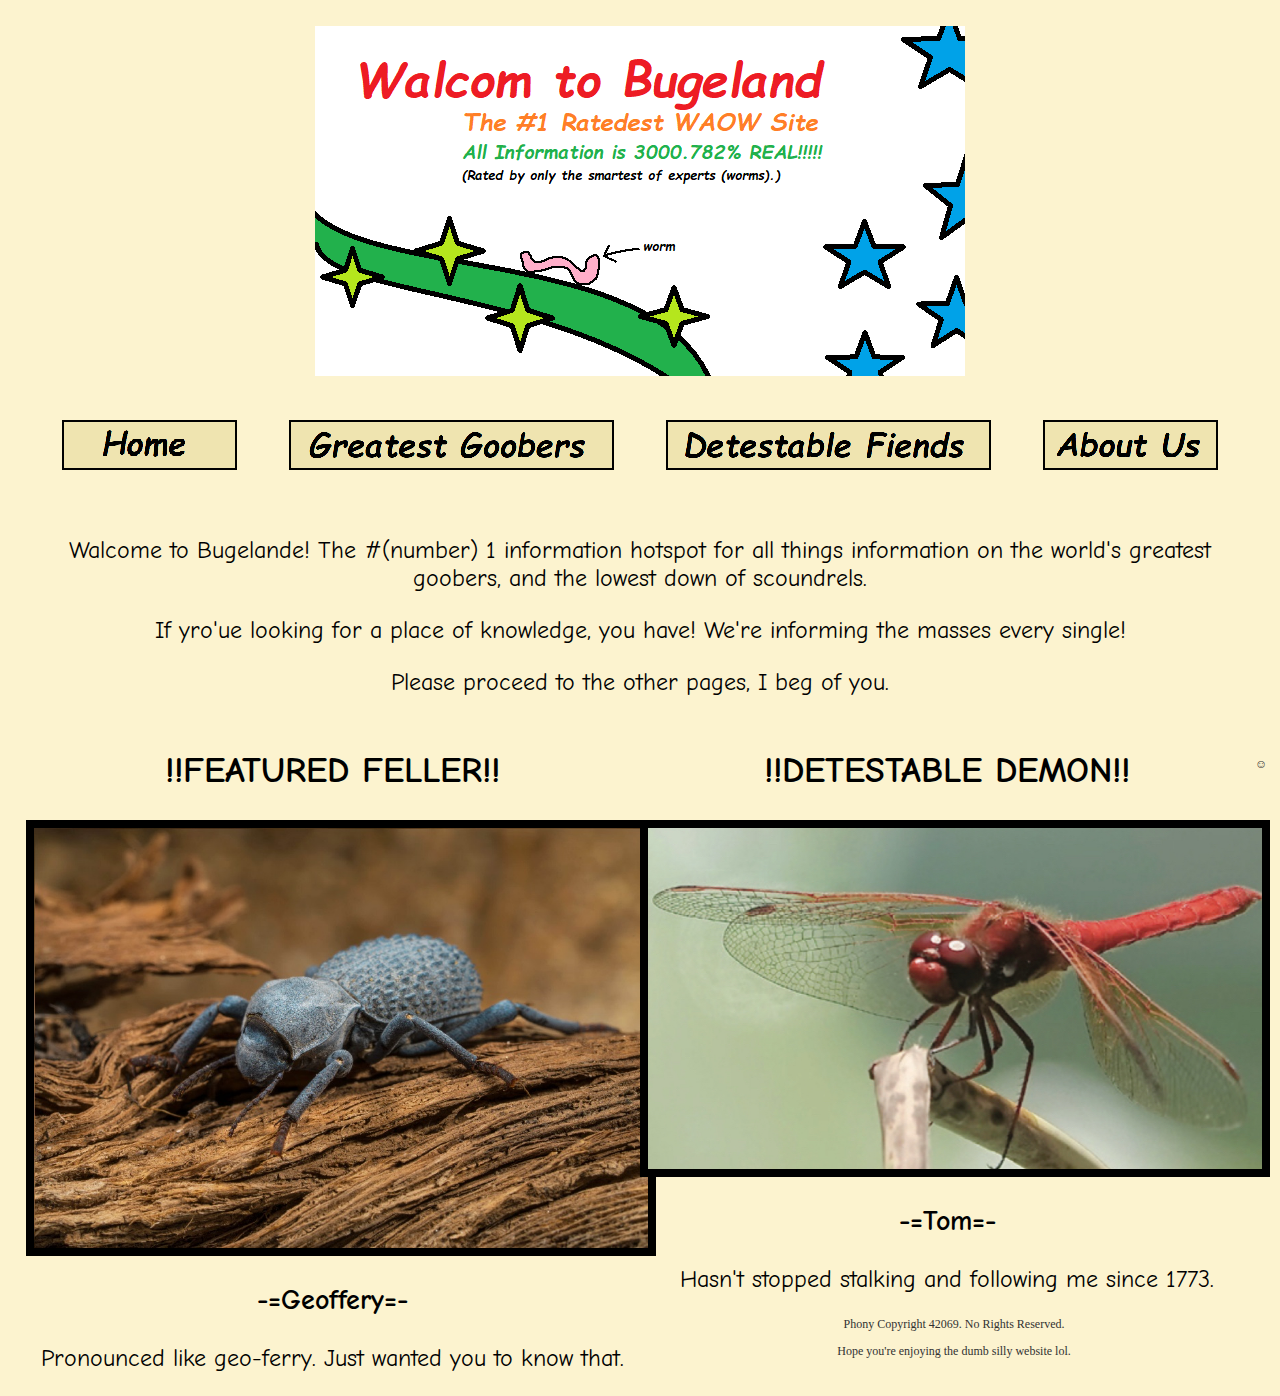
<file: index.html>
<!DOCTYPE html>

<!-- This website template was created by yours truly: Lorenzo Ressa-->

<html lang="en">
<head>
	
	<title>Number 1 Buge Website</title>
	<meta charset="utf-8">
	
	<link rel="stylesheet" href="css/styles.css">
	
	<link rel="preconnect" href="https://fonts.googleapis.com">
	<link rel="preconnect" href="https://fonts.gstatic.com" crossorigin>
	<link href="https://fonts.googleapis.com/css2?family=Comic+Neue:ital,wght@0,300;0,400;0,700;1,300;1,400;1,700&display=swap" rel="stylesheet">
	
</head>

<body>

	<!-- Use the header area for the website name/logo-->
	<header>
	
		<a href="index.html"><img src="images/banner.png" alt="Bugeland Site Logo"></a>
	
	</header>
	
	<!-- Use the nav area to add hyperlinks to other pages within the website-->
	<nav>
	
		<ul>
		
			<li><a href="index.html"><img src="images/home.png" alt="Home"></a></li>
			<li><a href="friends.html"><img src="images/goobers.png" alt="Greatest Goobers"></a></li>
			<li><a href="fiends.html"><img src="images/fiends.png" alt="Detestable Fiends"></a></li>
			<li><a href="about.html"><img src="images/about.png" alt="About Us"></a></li>
		
		</ul>
	
	</nav>
	
	<!-- Use the main area to add the main content of the page, obviously-->
	<main>
		
		<div id="toptext">
		
			<p> Walcome to Bugelande! The #(number) 1 information hotspot for all things information on the world's greatest goobers, and the lowest down of scoundrels. </p>
		
			<p> If yro'ue looking for a place of knowledge, you have! We're informing the masses every single! </p>
		
			<p> Please proceed to the other pages, I beg of you. </p>
			
		</div>
		
		<div id="feller">
		
			<h2> !!FEATURED FELLER!! </h2>
			
			<img src="images/geoffery.jpg" alt="Geoffery Relaxing">
			
			<h3> -=Geoffery=- </h3>
			
			<p> Pronounced like geo-ferry. Just wanted you to know that. </p>
		
		</div>
		
		<div id="fiend">
		
			<h2> !!DETESTABLE DEMON!! </h2>
			
			<img src="images/tom.jpg" alt="Tom Stalking Me" id="compact">
			
			<h3> -=Tom=- </h3>
			
			<p> Hasn't stopped stalking and following me since 1773. </p>
		
		</div>
		
	</main>
	
	<!-- Use the footer area to add webpage footer content-->
	<footer>
	
		<p>&#9786; Phony Copyright 42069. No Rights Reserved.</p>
		<p>Hope you're enjoying the dumb silly website lol.</p>
	
	</footer>
	
</body>

</html>
</file>
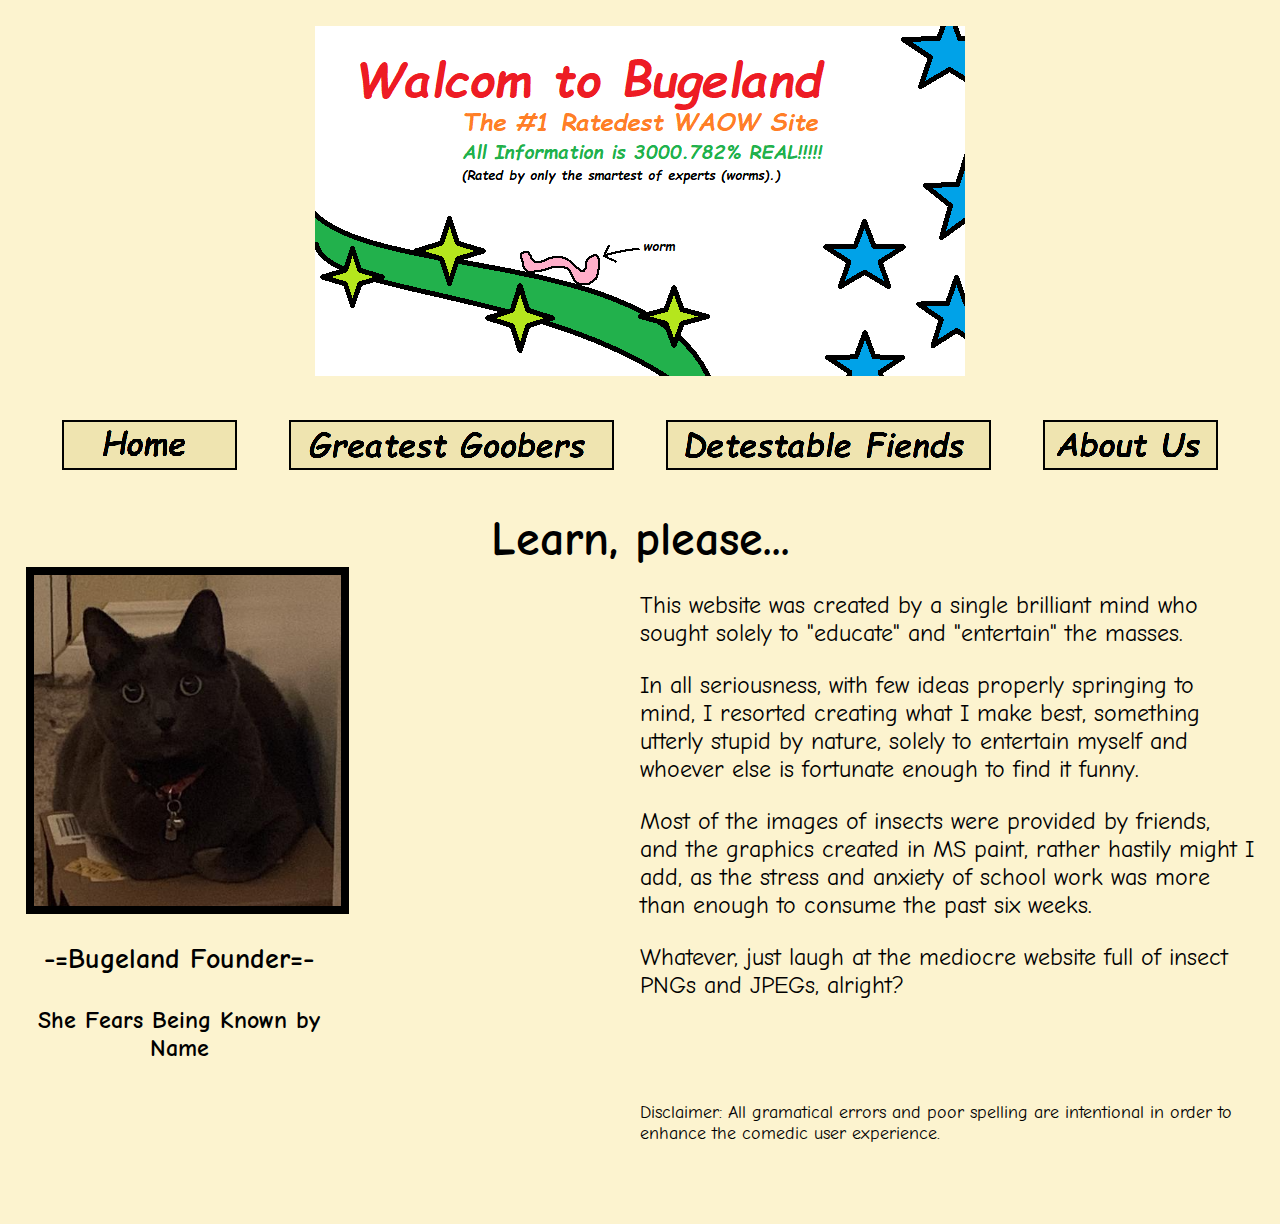
<file: about.html>
<!DOCTYPE html>

<!-- This website template was created by yours truly: Lorenzo Ressa-->

<html lang="en">
<head>
	
	<title>Number 1 Buge Website</title>
	<meta charset="utf-8">
	
	<link rel="stylesheet" href="css/styles.css">
	
	<link rel="preconnect" href="https://fonts.googleapis.com">
	<link rel="preconnect" href="https://fonts.gstatic.com" crossorigin>
	<link href="https://fonts.googleapis.com/css2?family=Comic+Neue:ital,wght@0,300;0,400;0,700;1,300;1,400;1,700&display=swap" rel="stylesheet">
	
</head>

<body>

	<!-- Use the header area for the website name/logo-->
	<header>
		
		<a href="index.html"><img src="images/banner.png" alt="Bugeland Site Logo"></a>
		
	</header>
	
	<!-- Use the nav area to add hyperlinks to other pages within the website-->
	<nav>
		
		<ul>
		
			<li><a href="index.html"><img src="images/home.png" alt="Home"></a></li>
			<li><a href="friends.html"><img src="images/goobers.png" alt="Greatest Goobers"></a></li>
			<li><a href="fiends.html"><img src="images/fiends.png" alt="Detestable Fiends"></a></li>
			<li><a href="about.html"><img src="images/about.png" alt="About Us"></a></li>
		
		</ul>
		
	</nav>
	
	<!-- Use the main area to add the main content of the page, obviously-->
	<main>
		
		<div id="toptext">
			
			<h1>Learn, please...</h1>
		
		</div>
		
		<div id="founder">
		
			<img src="images/car.png" alt="The Lovely Founder">
			<h3>-=Bugeland Founder=-</h3>
			<h4>She Fears Being Known by Name</h4>
			
		</div>
		
		<div id="about">
		
			<p>This website was created by a single brilliant mind who sought solely to "educate" and "entertain" the masses.</p>
		
			<p>In all seriousness, with few ideas properly springing to mind, I resorted creating what I make best, something utterly stupid by nature, solely to entertain myself and whoever else is fortunate enough to find it funny.</p>
		
			<p>Most of the images of insects were provided by friends, and the graphics created in MS paint, rather hastily might I add, as the stress and anxiety of school work was more than enough to consume the past six weeks.</p>
			
			<p>Whatever, just laugh at the mediocre website full of insect PNGs and JPEGs, alright?</p>
			
		</div>
		
		<div id="alarm">
		
			<p> Disclaimer: All gramatical errors and poor spelling are intentional in order to enhance the comedic user experience.</p>
		
		</div>
		
	</main>
	
	<!-- Use the footer area to add webpage footer content-->
	<footer>
	</footer>
	
</body>

</html>
</file>
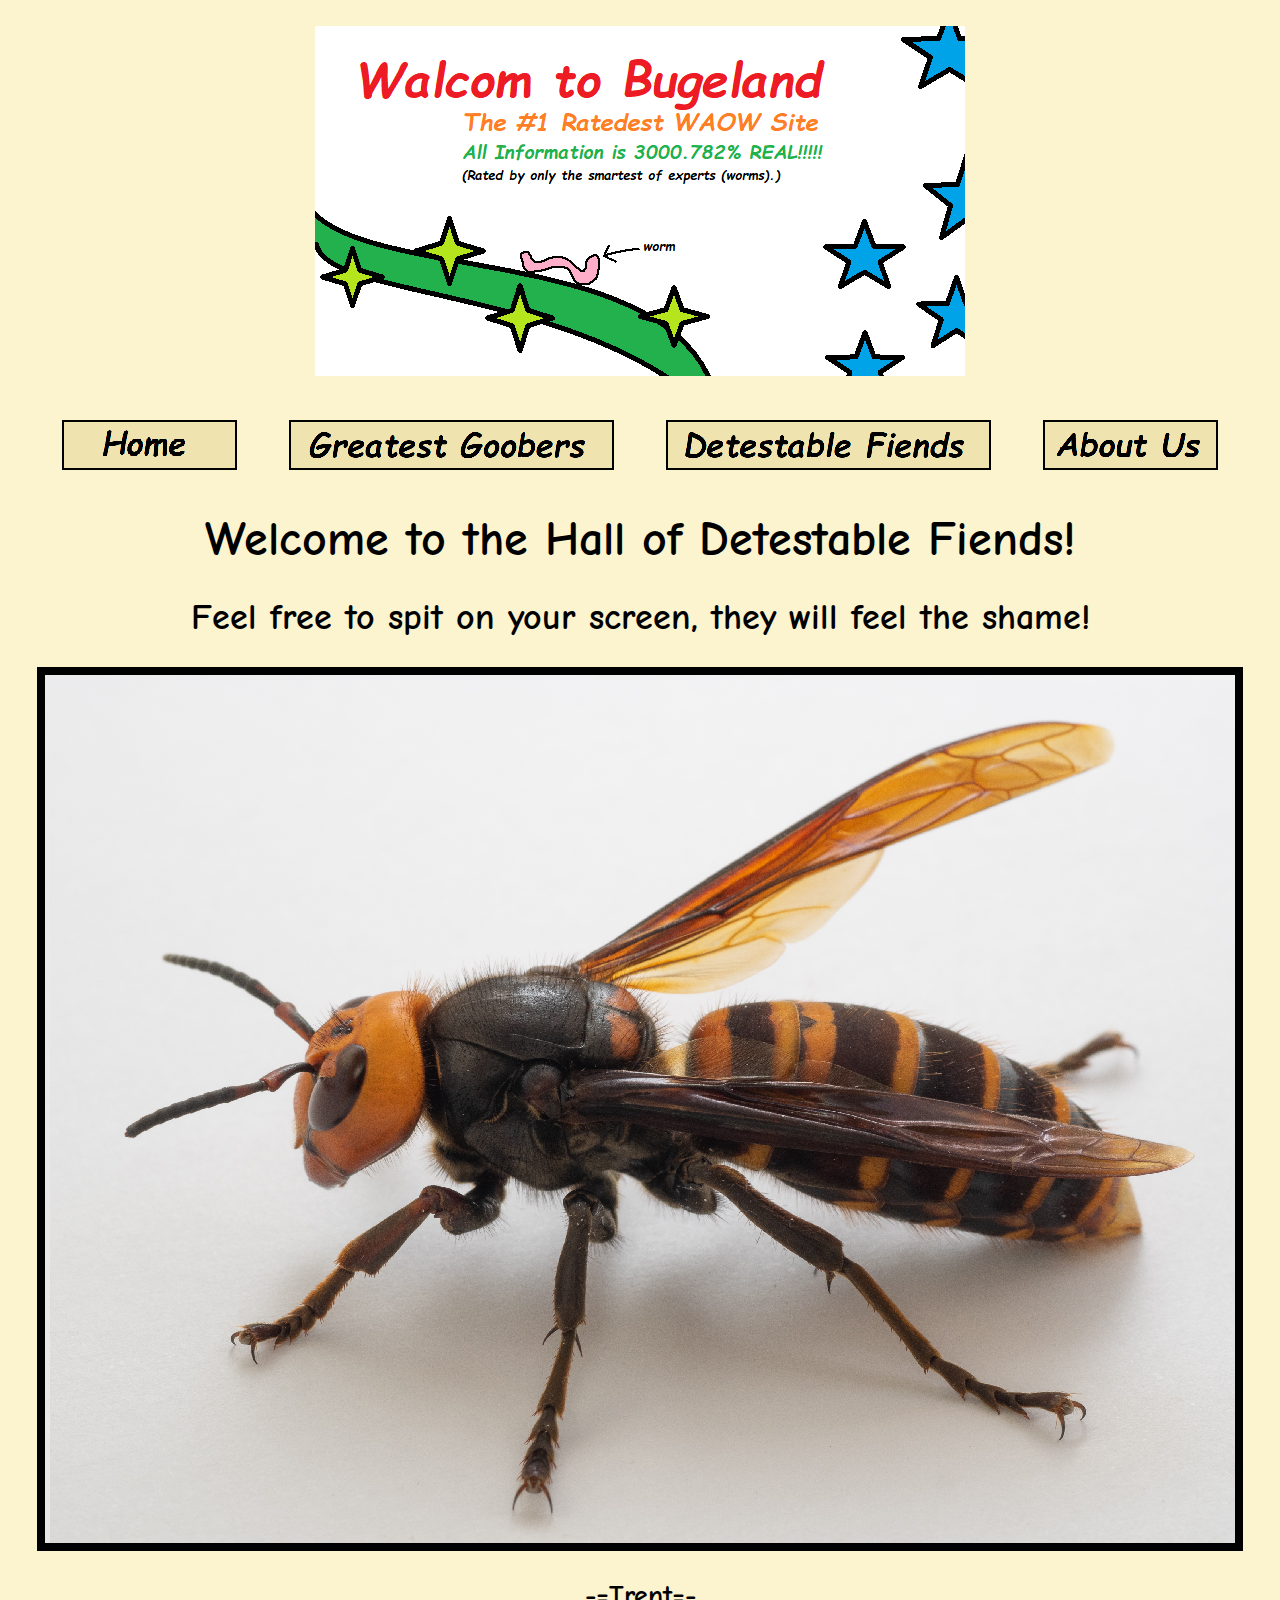
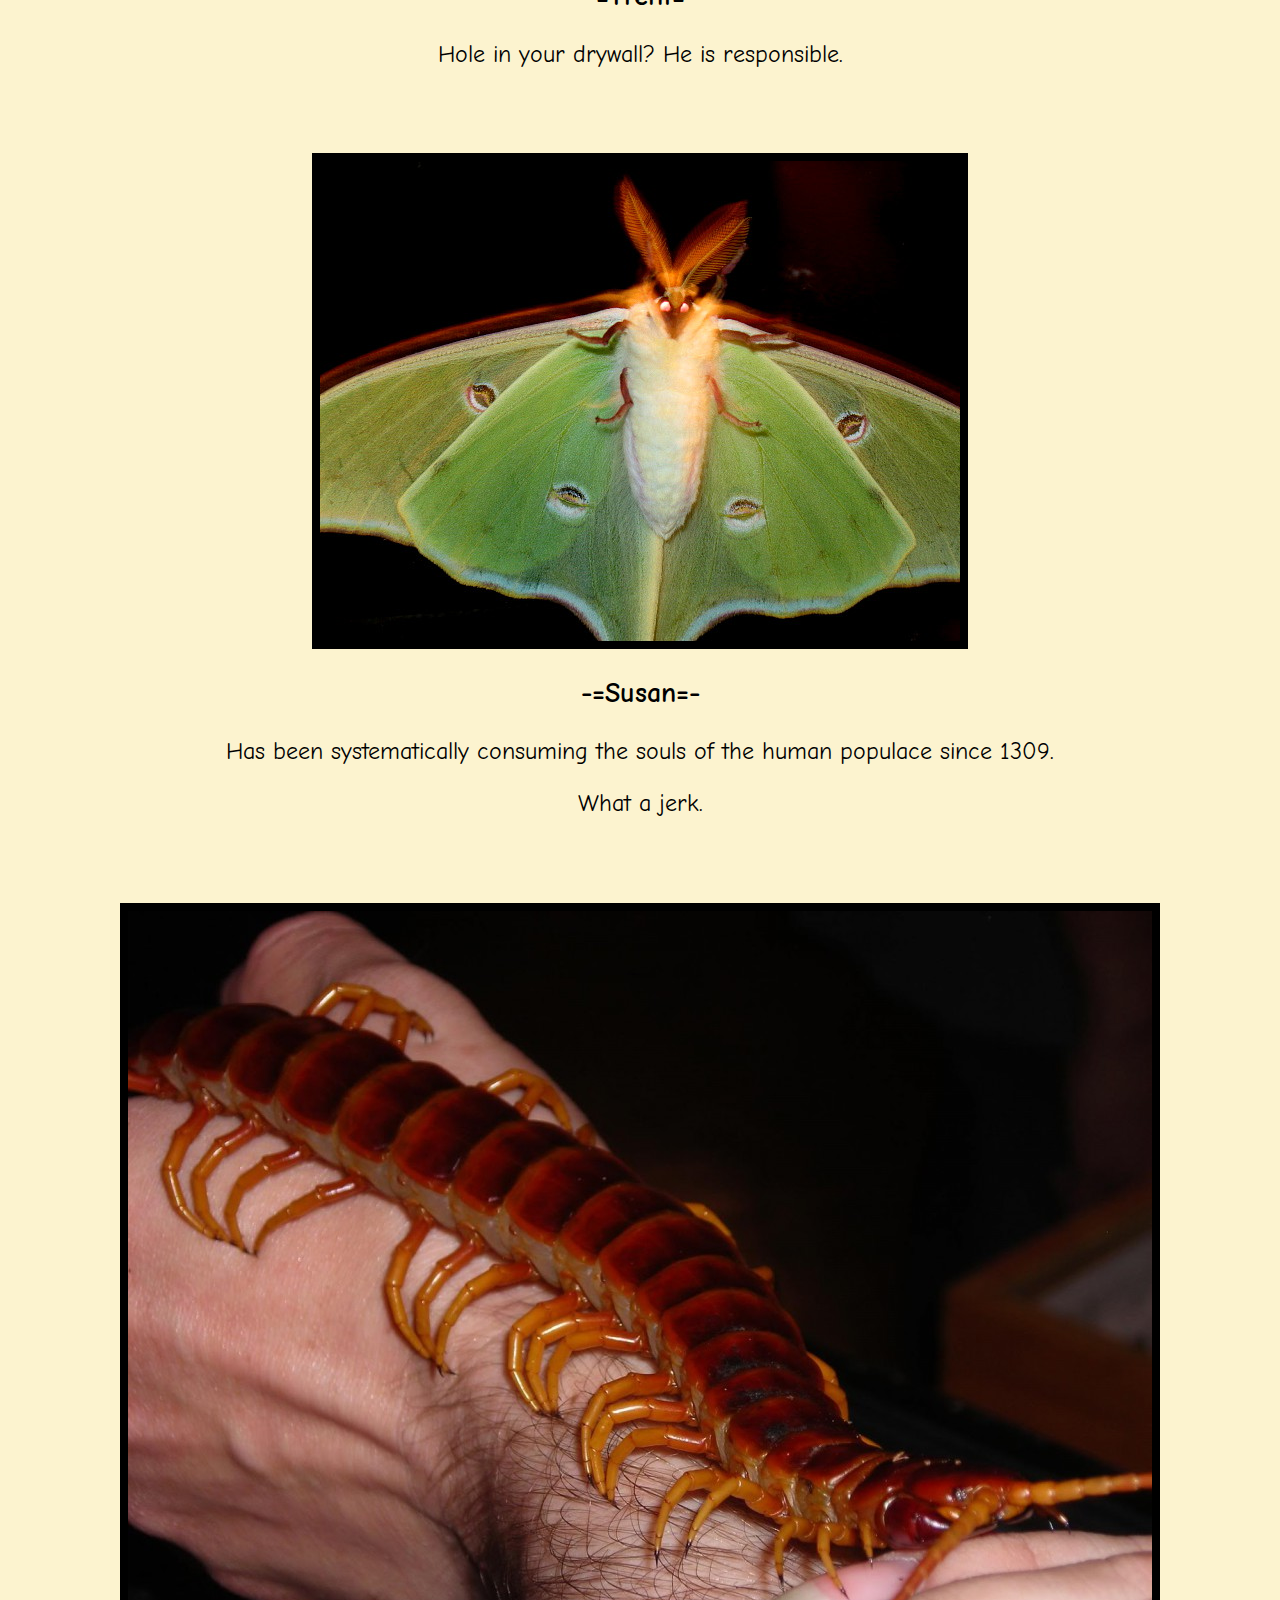
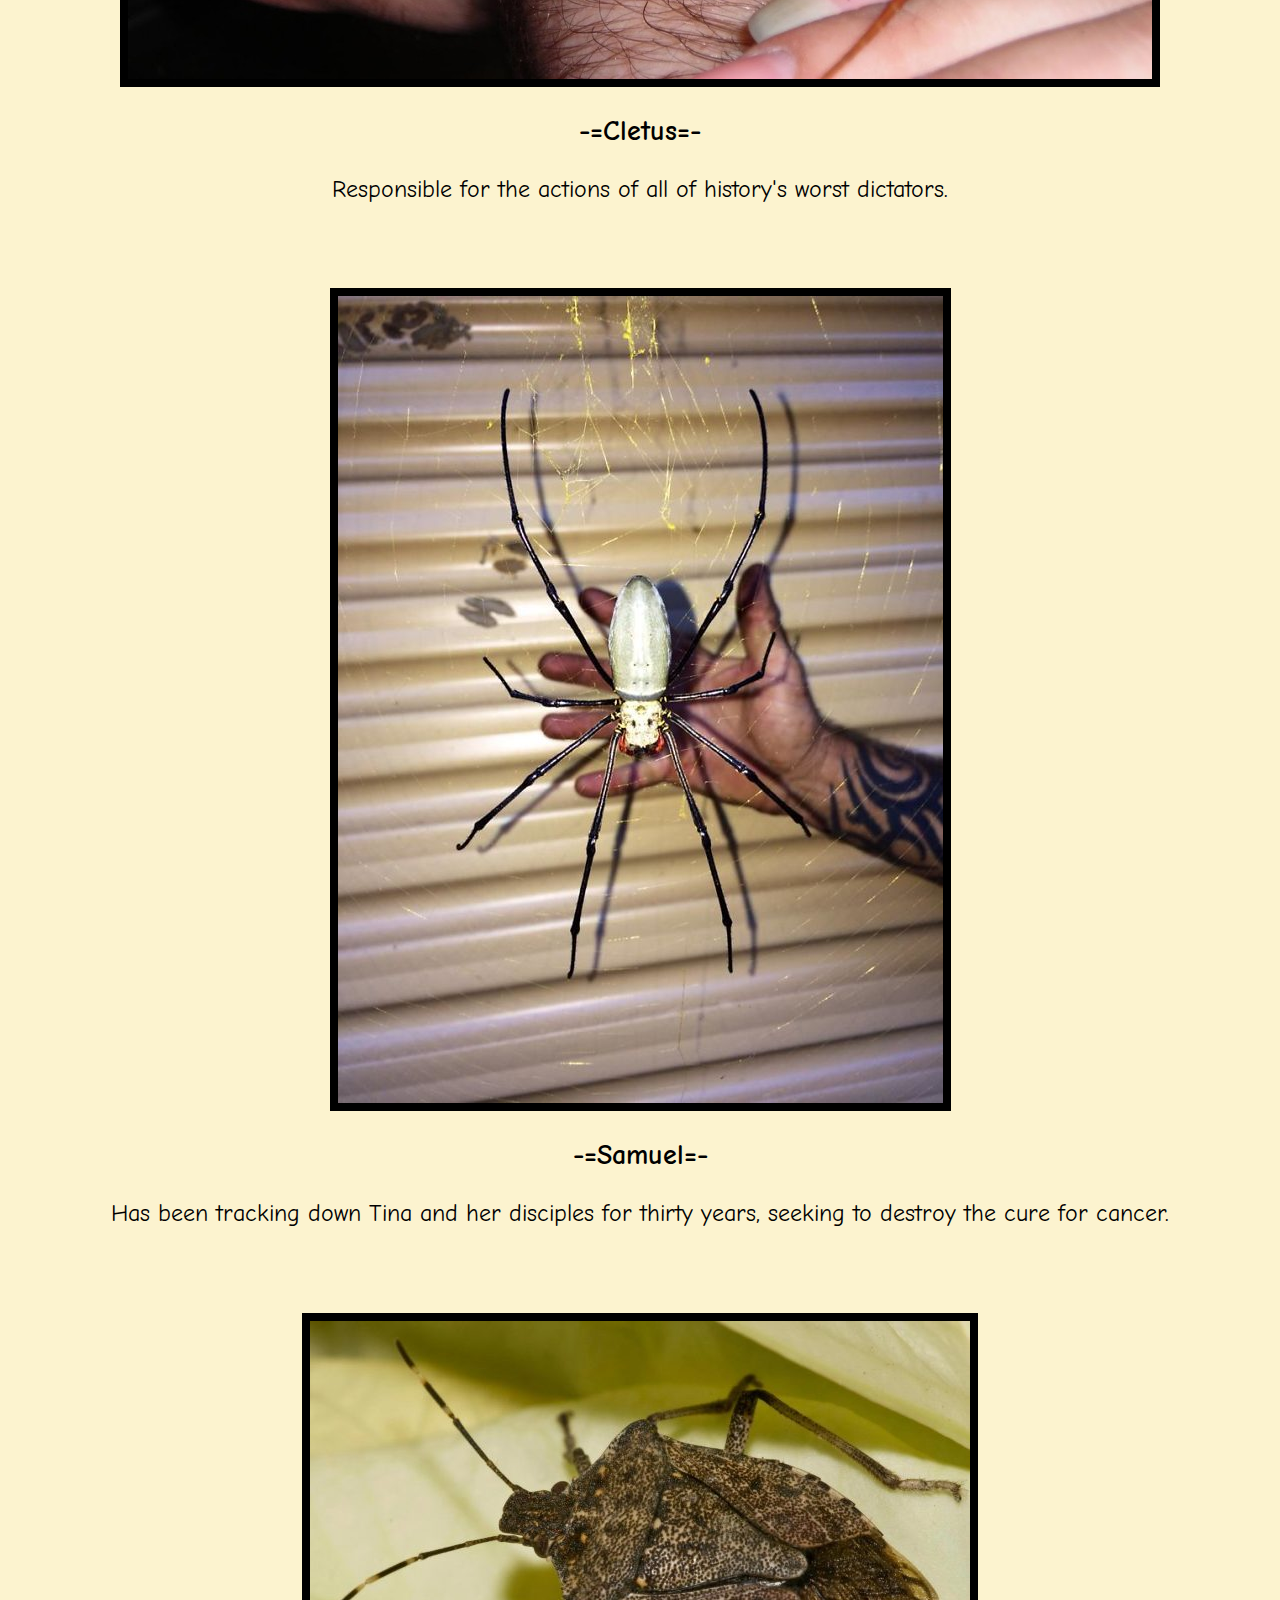
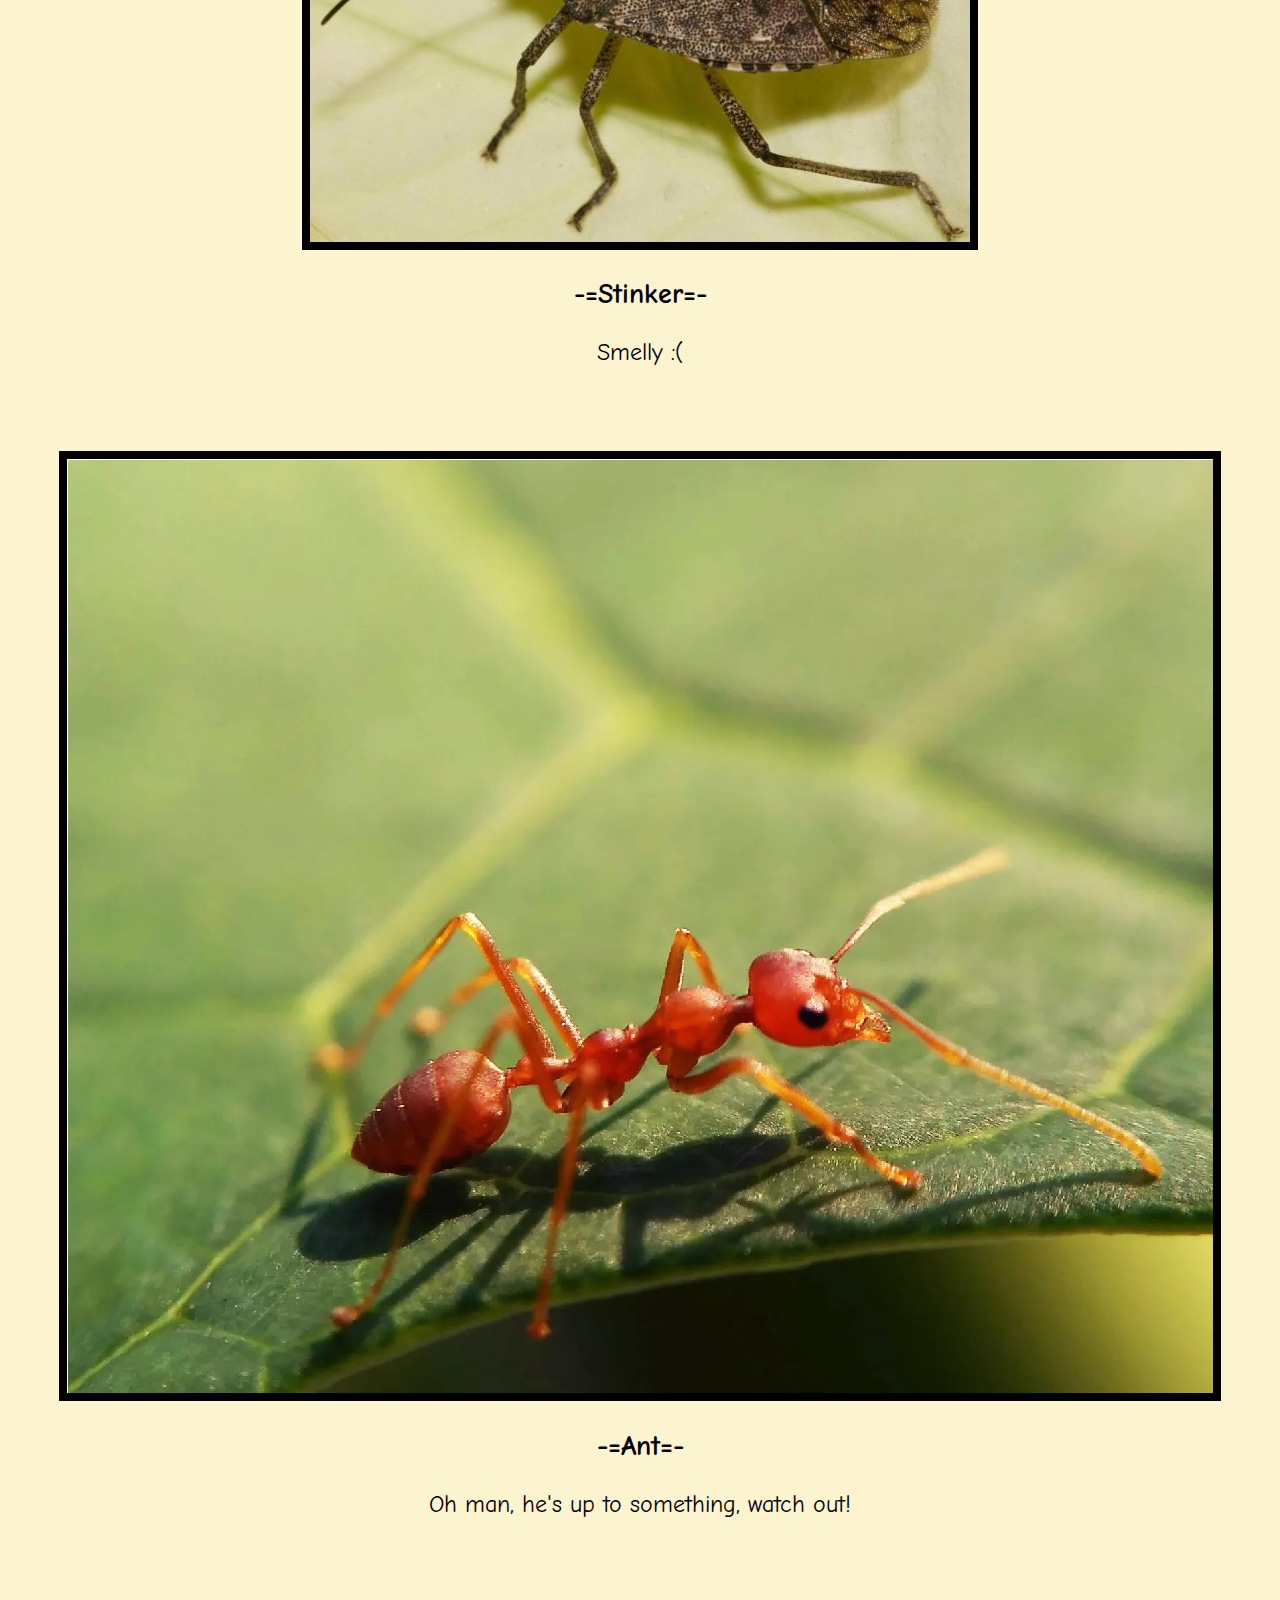
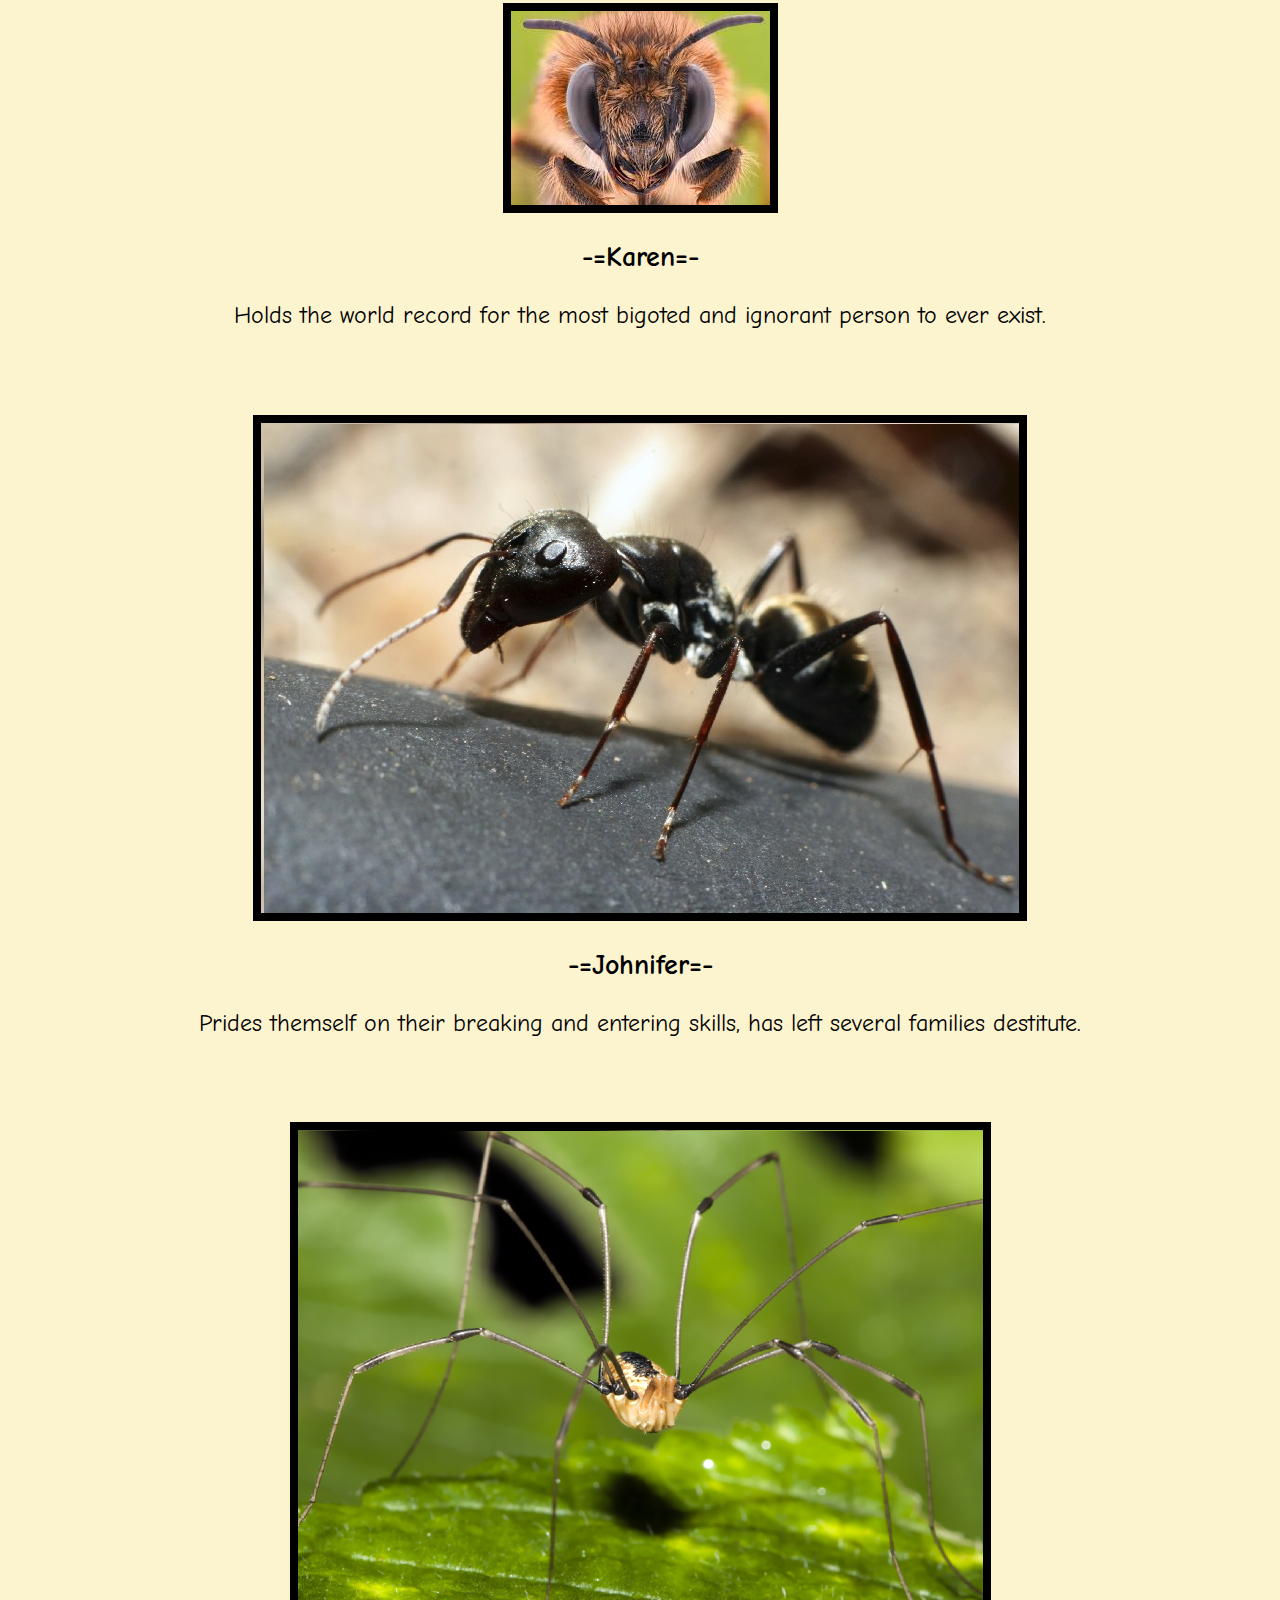
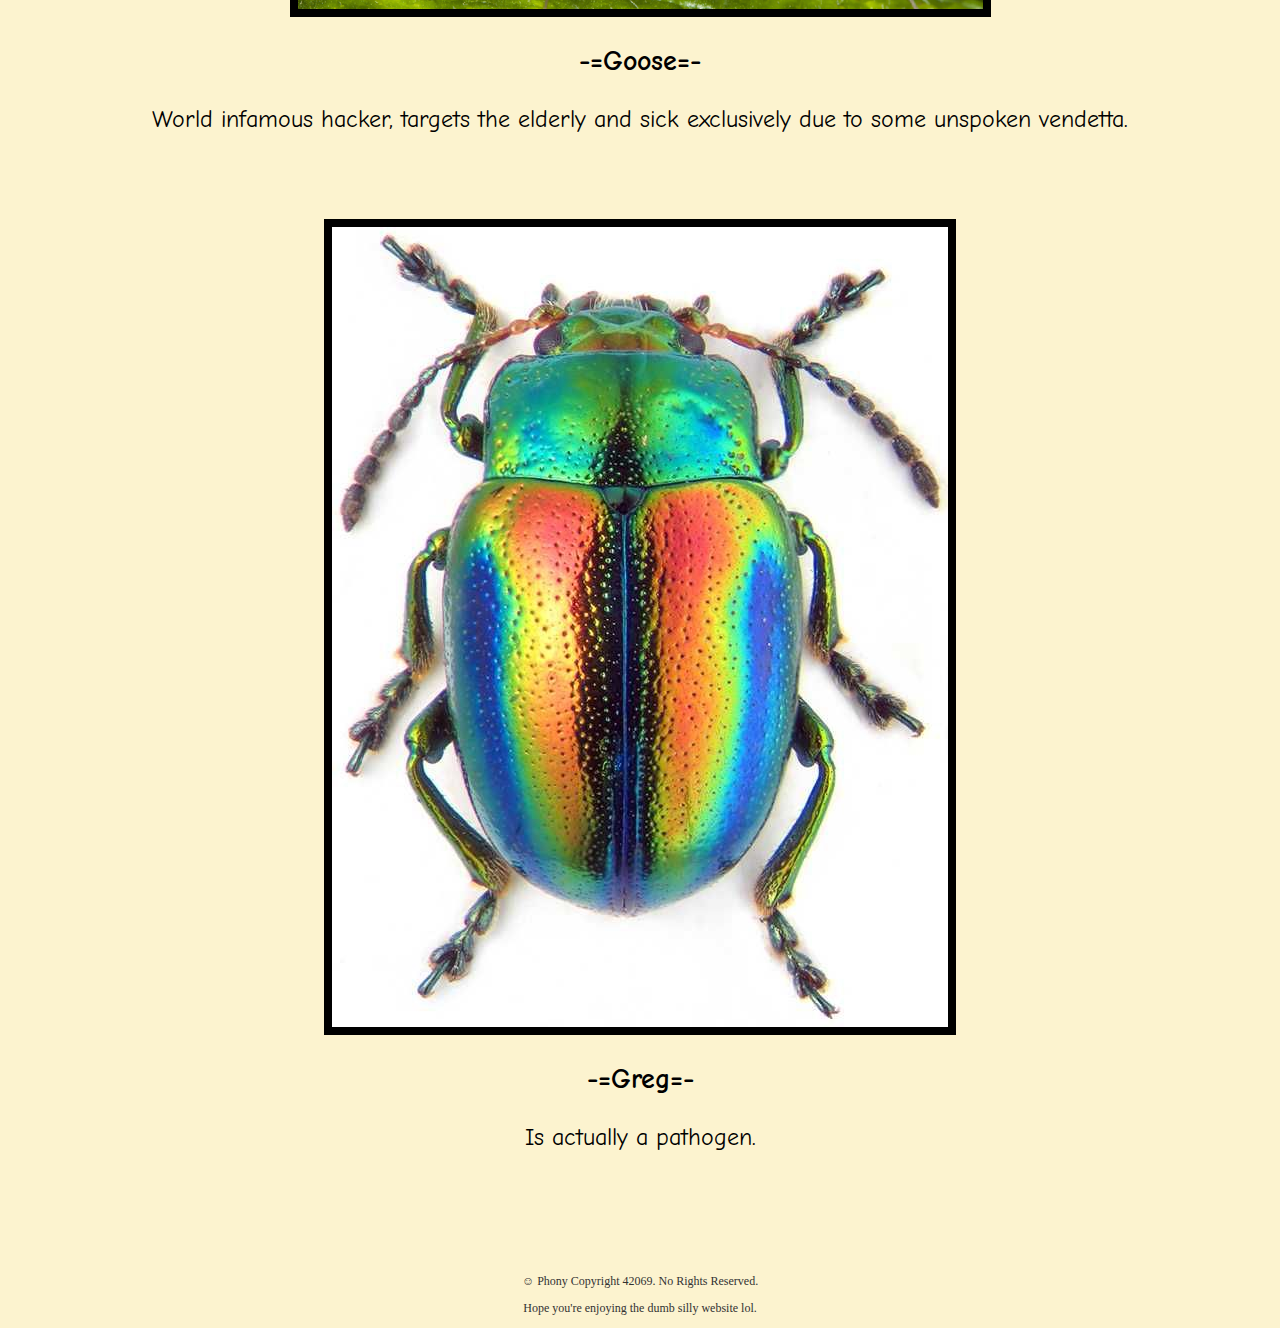
<file: fiends.html>
<!DOCTYPE html>

<!-- This website template was created by yours truly: Lorenzo Ressa-->

<html lang="en">
<head>
	
	<title>Number 1 Buge Website</title>
	<meta charset="utf-8">
	
	<link rel="stylesheet" href="css/styles.css">
	
	<link rel="preconnect" href="https://fonts.googleapis.com">
	<link rel="preconnect" href="https://fonts.gstatic.com" crossorigin>
	<link href="https://fonts.googleapis.com/css2?family=Comic+Neue:ital,wght@0,300;0,400;0,700;1,300;1,400;1,700&display=swap" rel="stylesheet">
	
</head>

<body>

	<!-- Use the header area for the website name/logo-->
	<header>
		
		<a href="index.html"><img src="images/banner.png" alt="Bugeland Site Logo"></a>
		
	</header>
	
	<!-- Use the nav area to add hyperlinks to other pages within the website-->
	<nav>
		
		<ul>
		
			<li><a href="index.html"><img src="images/home.png" alt="Home"></a></li>
			<li><a href="friends.html"><img src="images/goobers.png" alt="Greatest Goobers"></a></li>
			<li><a href="fiends.html"><img src="images/fiends.png" alt="Detestable Fiends"></a></li>
			<li><a href="about.html"><img src="images/about.png" alt="About Us"></a></li>
		
		</ul>
		
	</nav>
	
	<!-- Use the main area to add the main content of the page, obviously-->
	<main>
		
		<div id="toptext">
		
			<h1>Welcome to the Hall of Detestable Fiends!</h1>
			<h2>Feel free to spit on your screen, they will feel the shame!</h2>
			
		</div>
		
		<div id="feature">
		
			<img src="images/trent.png" alt="Trent Plotting Hate">
			
			<h3> -=Trent=- </h3>
			
			<p> Hole in your drywall? He is responsible. </p>
		
		</div>
		
		<div id="feature">
		
			<img src="images/susan.png" alt="Susan Assaulting Her Next Victim">
			
			<h3> -=Susan=- </h3>
			
			<p> Has been systematically consuming the souls of the human populace since 1309. </p>
			<p> What a jerk. </p>
		
		</div>
		
		<div id="feature">
		
			<img src="images/cletus.png" alt="Cletus Seeking a New Mind to Corrupt">
			
			<h3> -=Cletus=- </h3>
			
			<p> Responsible for the actions of all of history's worst dictators. </p>
		
		</div>
		
		<div id="feature">
		
			<img src="images/samuel.png" alt="Samuel Hunting Down Tina">
			
			<h3> -=Samuel=- </h3>
			
			<p> Has been tracking down Tina and her disciples for thirty years, seeking to destroy the cure for cancer. </p>
		
		</div>
		
		<div id="feature">
		
			<img src="images/stinker.png" alt="Stinker Stinking">
			
			<h3> -=Stinker=- </h3>
			
			<p> Smelly :( </p>
		
		</div>
		
		<div id="feature">
		
			<img src="images/ant.png" alt="Ant Brooding With Malice">
			
			<h3> -=Ant=- </h3>
			
			<p> Oh man, he's up to something, watch out! </p>
		
		</div>
		
		<div id="feature">
		
			<img src="images/karen.jpg" alt="Karen Judging">
			
			<h3> -=Karen=- </h3>
			
			<p> Holds the world record for the most bigoted and ignorant person to ever exist. </p>
		
		</div>
		
		<div id="feature">
		
			<img src="images/johnifer.jpg" alt="Johnifer on the Prowl">
			
			<h3> -=Johnifer=- </h3>
			
			<p> Prides themself on their breaking and entering skills, has left several families destitute. </p>
		
		</div>
		
		<div id="feature">
		
			<img src="images/goose.png" alt="Goose Lounging">
			
			<h3> -=Goose=- </h3>
			
			<p> World infamous hacker, targets the elderly and sick exclusively due to some unspoken vendetta. </p>
		
		</div>
		
		<div id="feature">
		
			<img src="images/greg.png" alt="Greg Under a Microscope">
			
			<h3> -=Greg=- </h3>
			
			<p> Is actually a pathogen. </p>
		
		</div>
		
	</main>
	
	<!-- Use the footer area to add webpage footer content-->
	<footer>
		
		<p>&#9786; Phony Copyright 42069. No Rights Reserved.</p>
		<p>Hope you're enjoying the dumb silly website lol.</p>
		
	</footer>
	
</body>

</html>
</file>
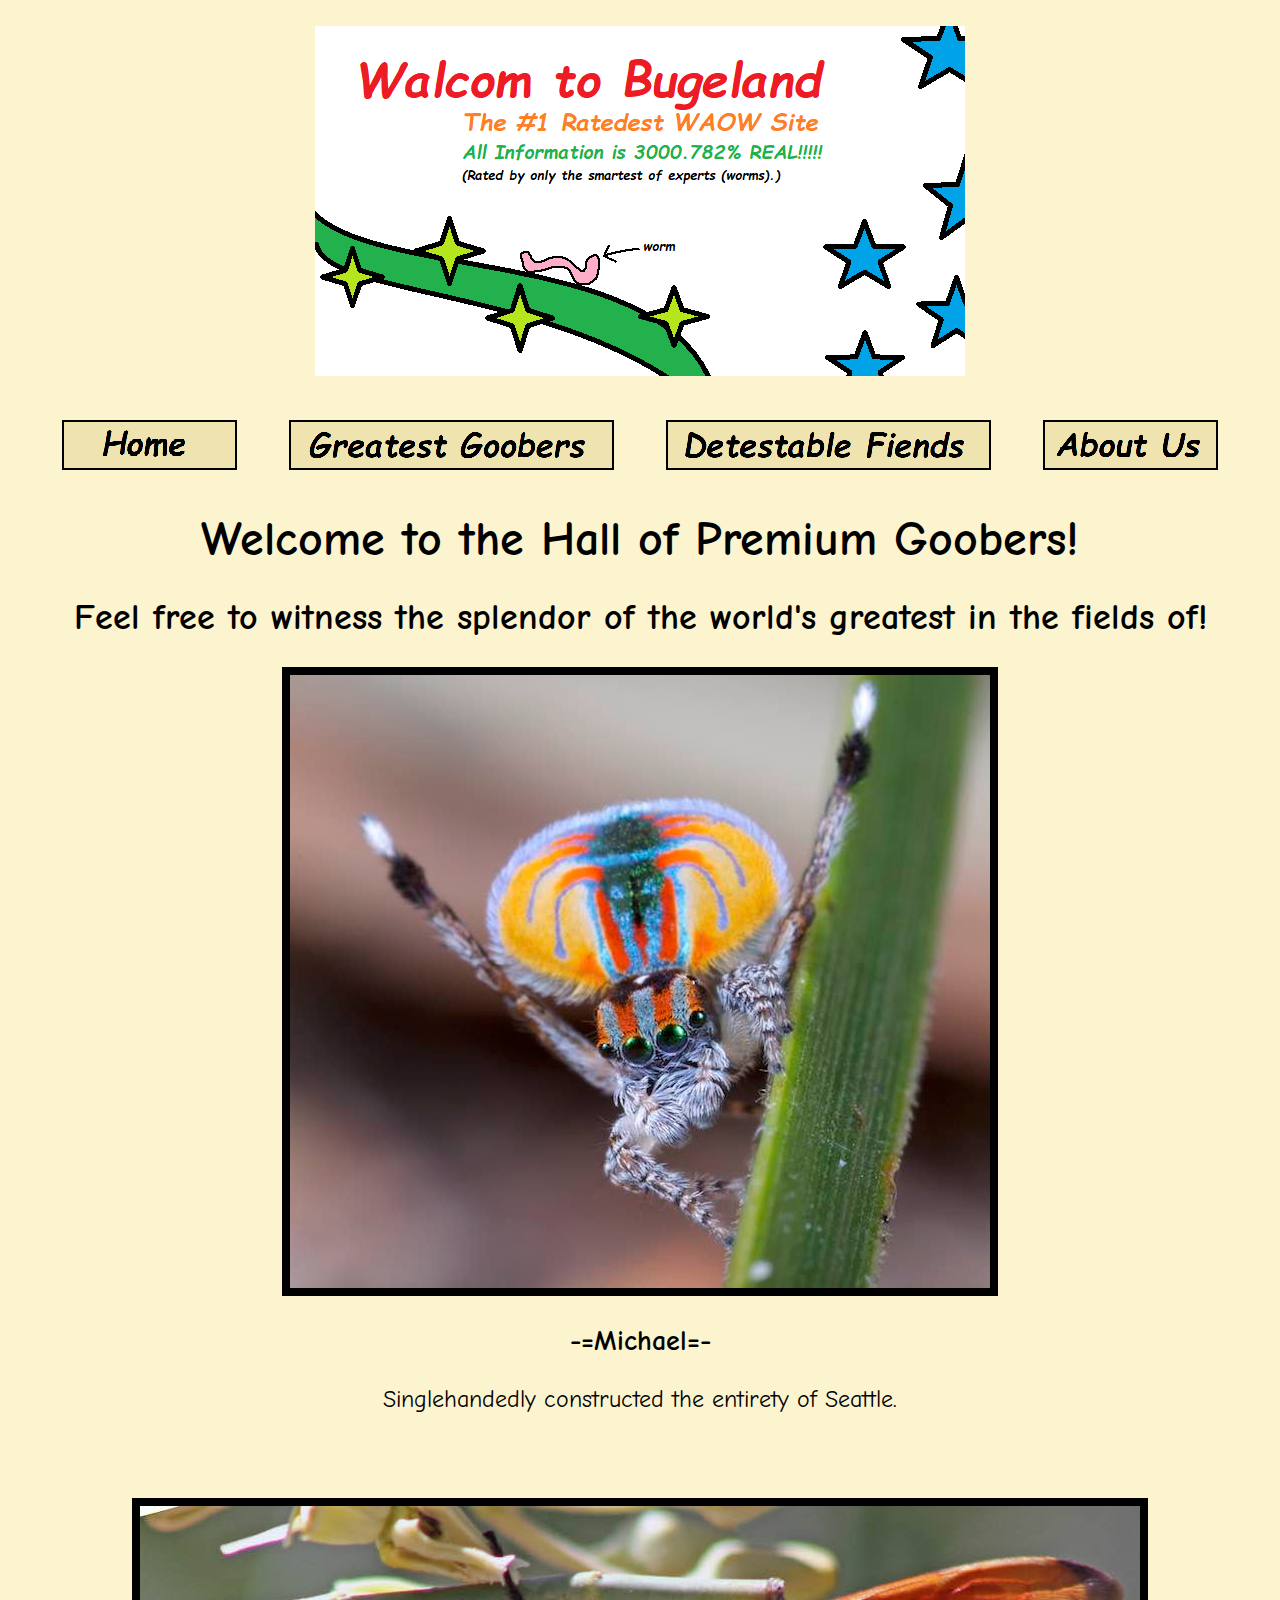
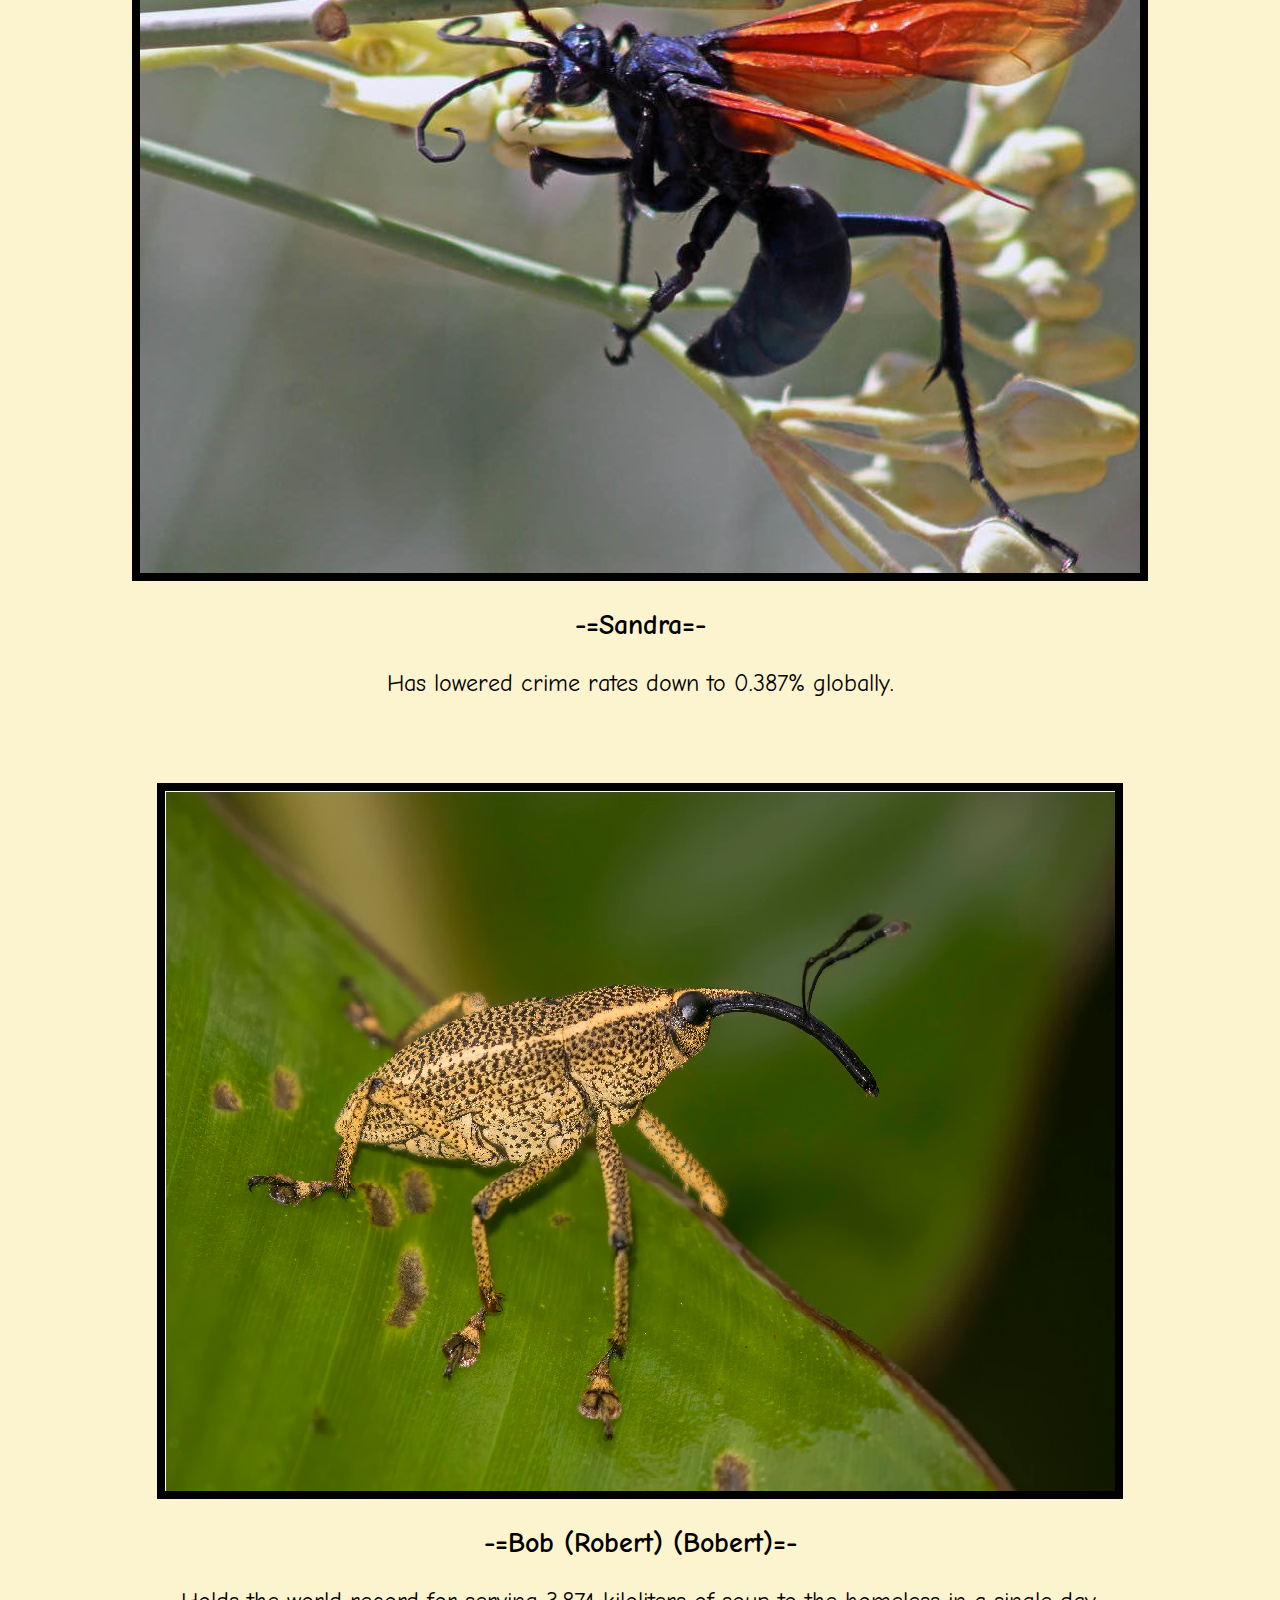
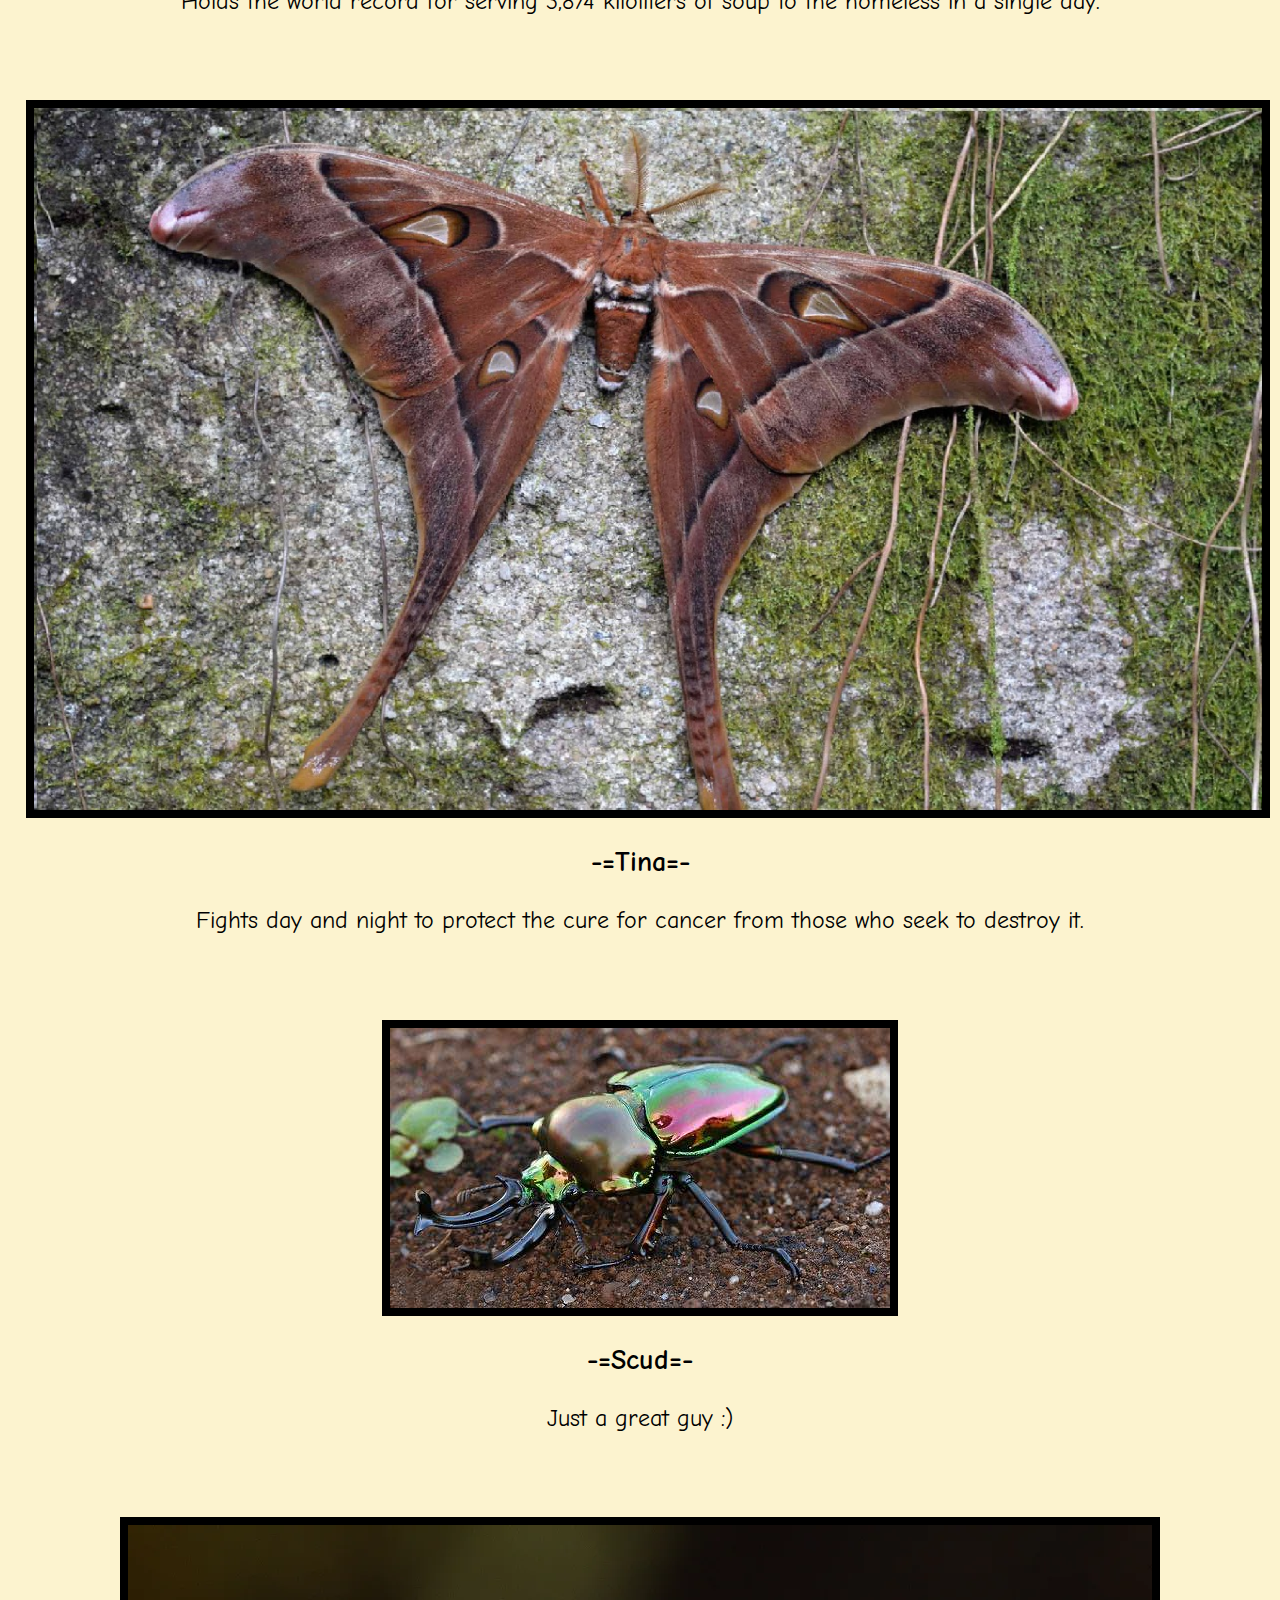
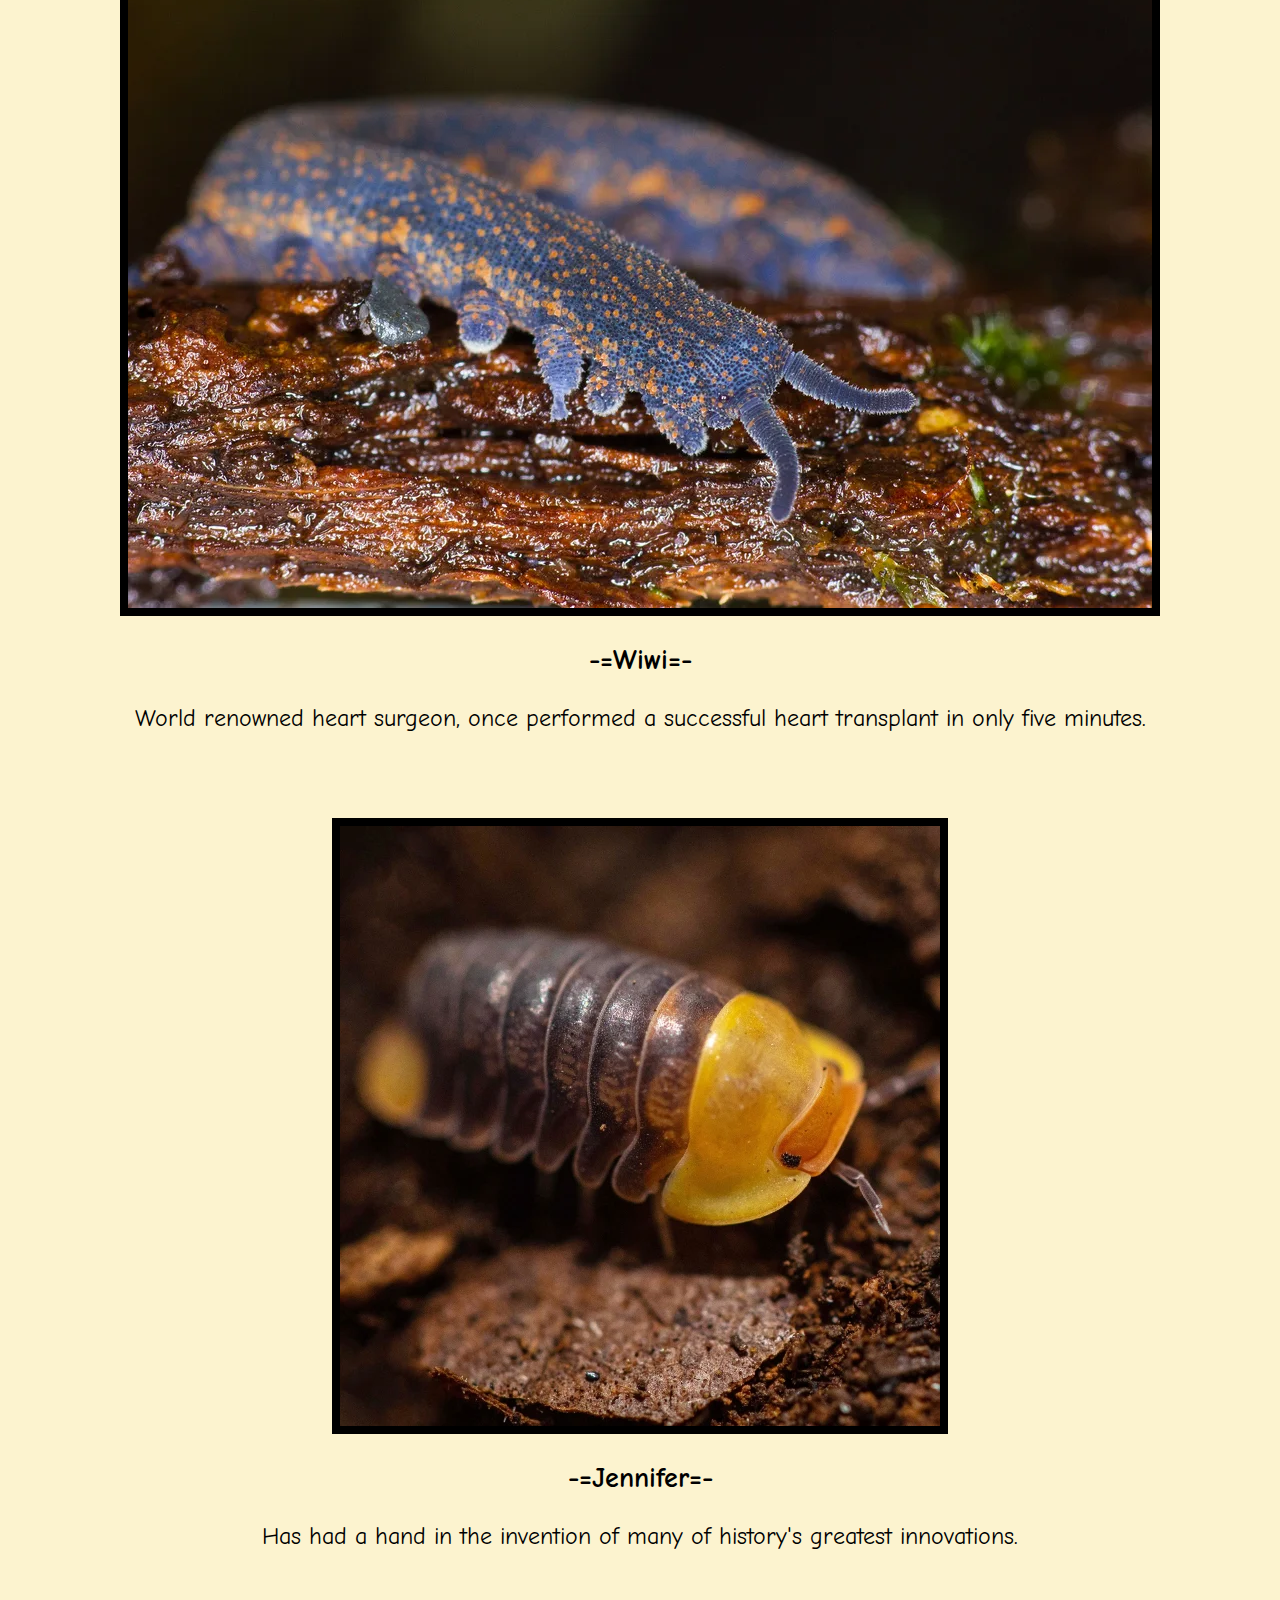
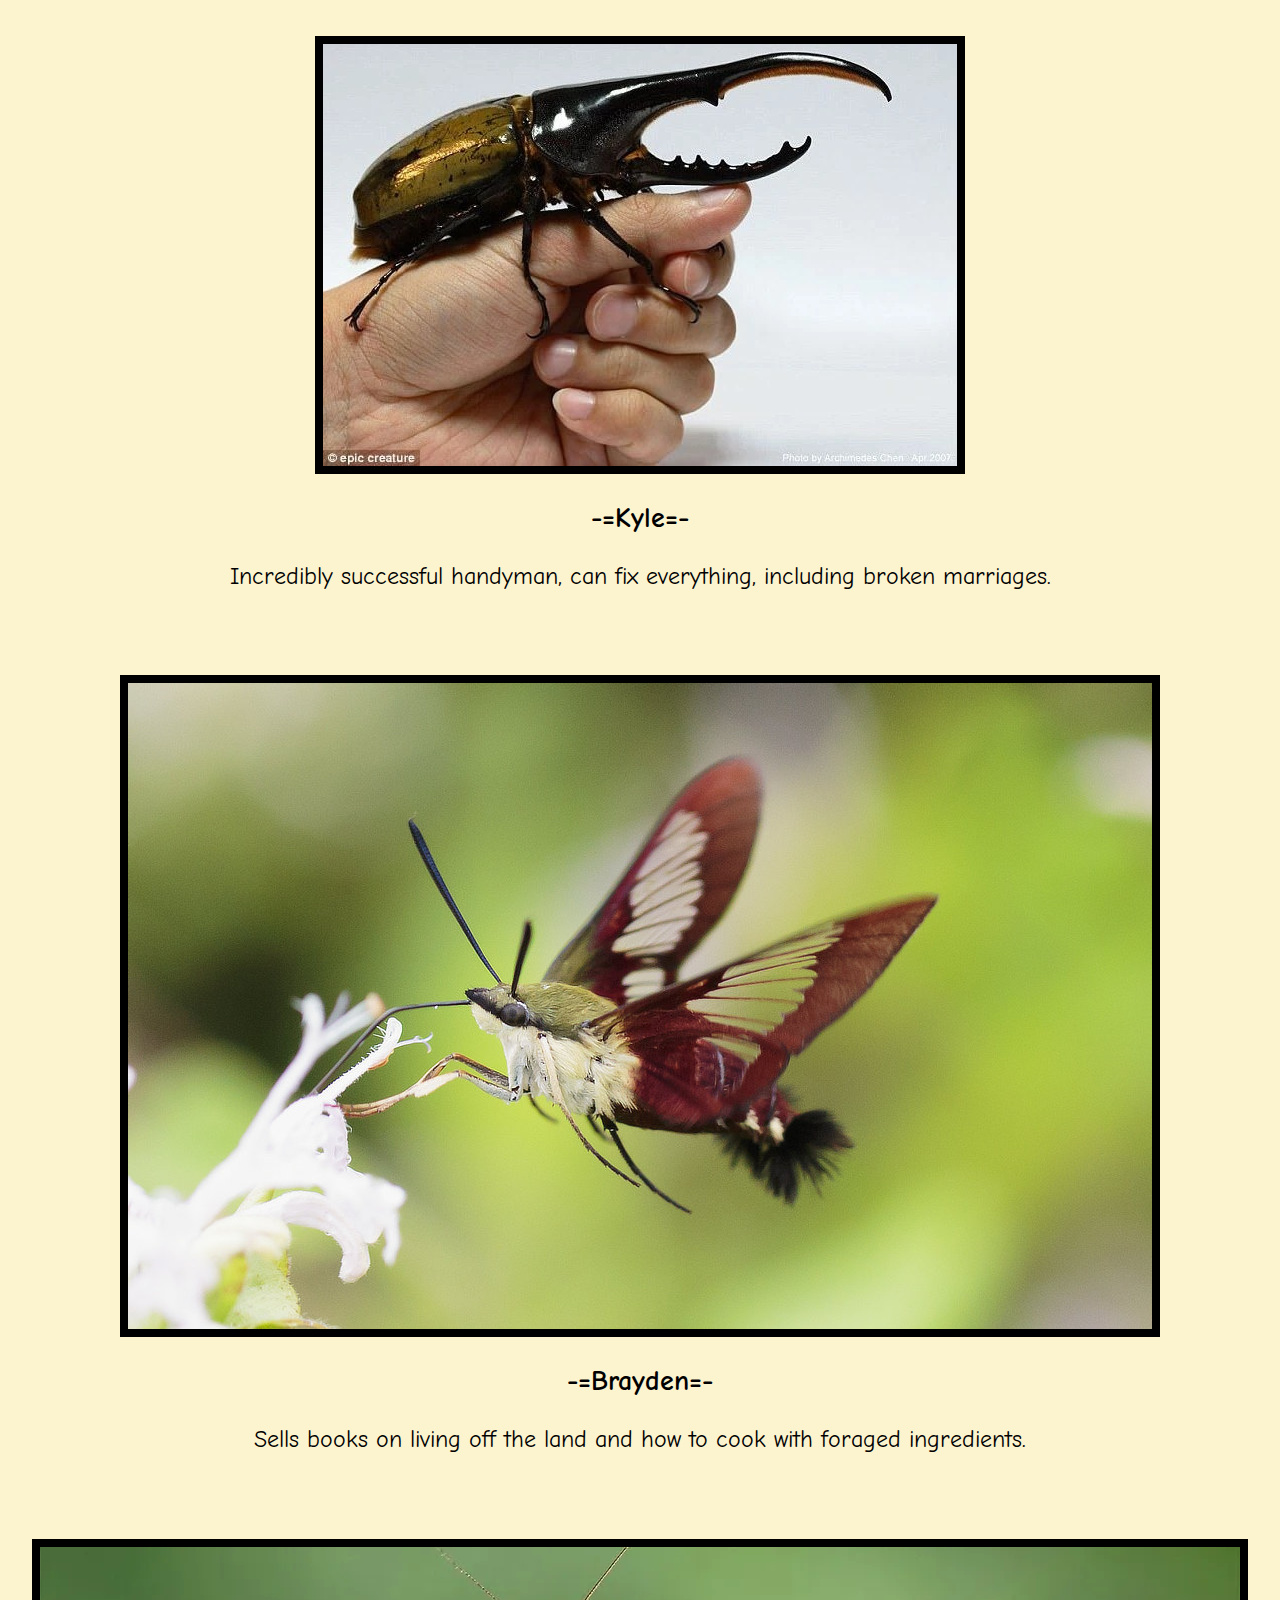
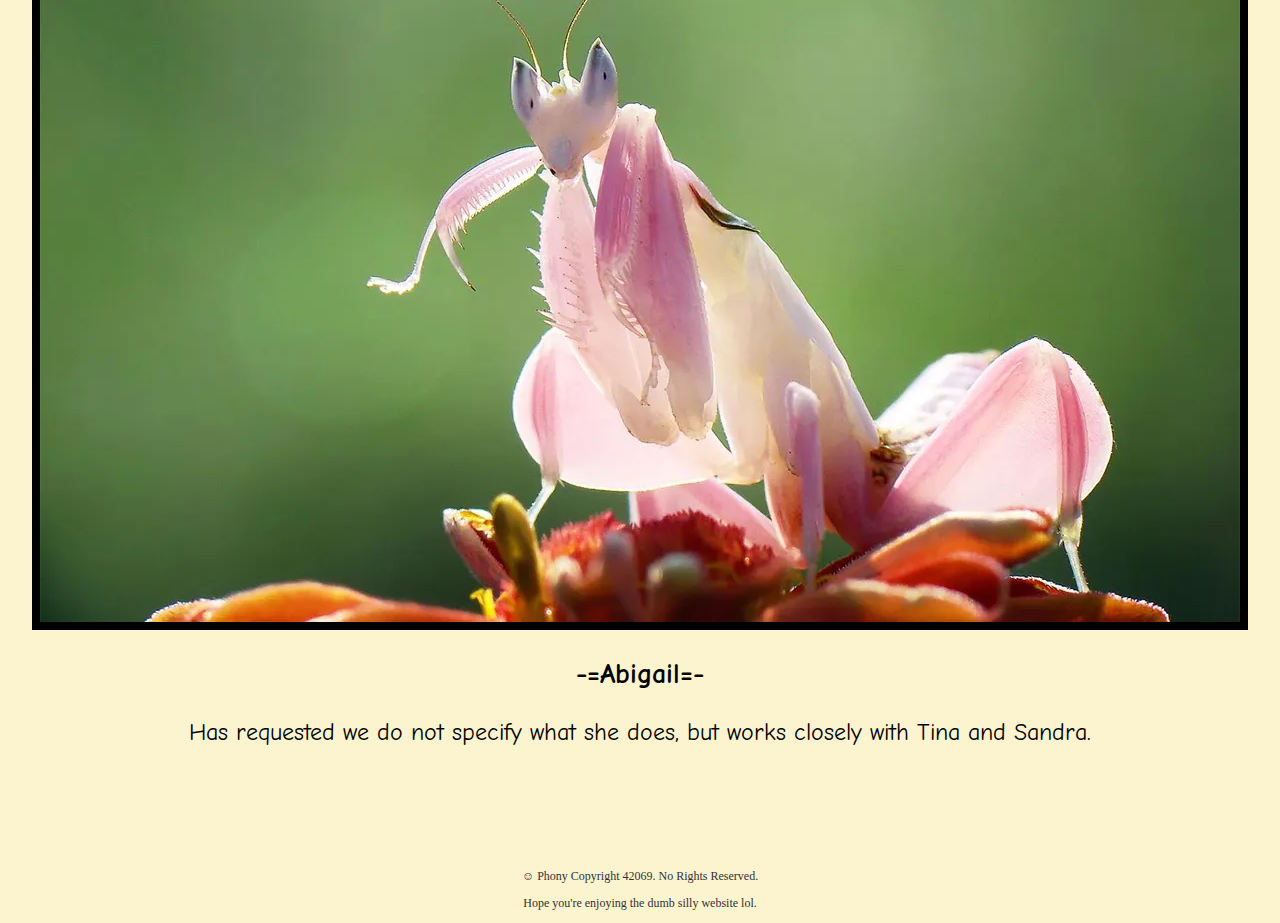
<file: friends.html>
<!DOCTYPE html>

<!-- This website template was created by yours truly: Lorenzo Ressa-->

<html lang="en">
<head>
	
	<title>Number 1 Buge Website</title>
	<meta charset="utf-8">
	
	<link rel="stylesheet" href="css/styles.css">
	
	<link rel="preconnect" href="https://fonts.googleapis.com">
	<link rel="preconnect" href="https://fonts.gstatic.com" crossorigin>
	<link href="https://fonts.googleapis.com/css2?family=Comic+Neue:ital,wght@0,300;0,400;0,700;1,300;1,400;1,700&display=swap" rel="stylesheet">
	
</head>

<body>

	<!-- Use the header area for the website name/logo-->
	<header>
		
		<a href="index.html"><img src="images/banner.png" alt="Bugeland Site Logo"></a>
		
	</header>
	
	<!-- Use the nav area to add hyperlinks to other pages within the website-->
	<nav>
	
		<ul>
		
			<li><a href="index.html"><img src="images/home.png" alt="Home"></a></li>
			<li><a href="friends.html"><img src="images/goobers.png" alt="Greatest Goobers"></a></li>
			<li><a href="fiends.html"><img src="images/fiends.png" alt="Detestable Fiends"></a></li>
			<li><a href="about.html"><img src="images/about.png" alt="About Us"></a></li>
		
		</ul>
	
	</nav>
	
	<!-- Use the main area to add the main content of the page, obviously-->
	<main>
		
		<div id="toptext">
		
			<h1>Welcome to the Hall of Premium Goobers!</h1>
			<h2>Feel free to witness the splendor of the world's greatest in the fields of!</h2>
			
		</div>
		
		<div id="feature">
		
			<img src="images/michael.jpg" alt="Michael the Spider Spreading Love">
			
			<h3> -=Michael=- </h3>
			
			<p> Singlehandedly constructed the entirety of Seattle. </p>
		
		</div>
		
		<div id="feature">
		
			<img src="images/sandra.jpg" alt="Sandra the Wawsp on the Prowl">
			
			<h3> -=Sandra=- </h3>
			
			<p> Has lowered crime rates down to 0.387% globally. </p>
			
		</div>
		
		<div id="feature">
		
			<img src="images/bob.jpg" alt="Bob Observing the Wonder of His Labor">
			
			<h3> -=Bob (Robert) (Bobert)=- </h3>
			
			<p> Holds the world record for serving 3,874 kiloliters of soup to the homeless in a single day. </p>
			
		</div>
		
		<div id="feature">
		
			<img src="images/tina.jpg" alt="Tina Holding a Silent Vigil">
			
			<h3> -=Tina=- </h3>
			
			<p> Fights day and night to protect the cure for cancer from those who seek to destroy it. </p>
			
		</div>
		
		<div id="feature">
		
			<img src="images/scud.jpg" alt="Scud Thriving">
			
			<h3> -=Scud=- </h3>
			
			<p> Just a great guy :) </p>
			
		</div>
		
		<div id="feature">
		
			<img src="images/wiwi.png" alt="Wiwi Resting After a Long Day's Work">
			
			<h3> -=Wiwi=- </h3>
			
			<p> World renowned heart surgeon, once performed a successful heart transplant in only five minutes. </p>
			
		</div>
		
		<div id="feature">
		
			<img src="images/jennifer.png" alt="Jennifer Doing Her Best">
			
			<h3> -=Jennifer=- </h3>
			
			<p> Has had a hand in the invention of many of history's greatest innovations. </p>
			
		</div>
		
		<div id="feature">
		
			<img src="images/kyle.png" alt="Kyle Taking a Break">
			
			<h3> -=Kyle=- </h3>
			
			<p> Incredibly successful handyman, can fix everything, including broken marriages. </p>
			
		</div>
		
		<div id="feature">
		
			<img src="images/brayden.png" alt="Brayden Foraging in Her Free Time">
			
			<h3> -=Brayden=- </h3>
			
			<p> Sells books on living off the land and how to cook with foraged ingredients. </p>
			
		</div>
		
		<div id="feature">
		
			<img src="images/abigail.png" alt="Abigail Posing for the Camera">
			
			<h3> -=Abigail=- </h3>
			
			<p> Has requested we do not specify what she does, but works closely with Tina and Sandra. </p>
			
		</div>
		
	</main>
	
	<!-- Use the footer area to add webpage footer content-->
	<footer>
		
		<p>&#9786; Phony Copyright 42069. No Rights Reserved.</p>
		<p>Hope you're enjoying the dumb silly website lol.</p>
	
	</footer>
	
</body>

</html>
</file>
<file: css/styles.css>
/* CSS Reset */
body, header, nav, main, footer, h1, div, img, ul {
	margin: 0;
	padding: 0;
	border: 0;
}
/* dawg it feels weird putting everything in line like this but hey */

/* Style rules for body and images */
body {
	background: #fcf3cf
}

img {
	max-width: 100%;
	display: block;
}

/* Begin style rules for mobile viewport */

/* Style rule for header */
header {
	padding-bottom: 2%;
	padding-top: 2%;
}

header img {
	margin: 0 auto;
}

/* Style rule for nav area */
nav img {
	max-width: 100%;
	float: left;
}

nav ul {
	list-style-type: none;
	margin: 0;
	text-align: center;
}

nav li {
	display: inline-block;
	font-size: 1.5em;
	font-family: "Comic Neue", cursive;
	font-weight: bold;
}

nav li a {
	display: block;
	color: #000;
	text-align: center;
	padding: 5% 1em;
	text-decoration: none;
}

/* Style rules for main content */
main {
	padding: 2%;
	font-size: 1.5em;
	font-family: "Comic Neue", cursive;
	text-align: left;
}

main img {
	margin: 0 auto;
	border: 8px solid #000;
}

#toptext {
	padding-top: 1%;
	text-align: center;
}

#feller, #fiend {
	width: 50%;
	float: left;
	text-align: center;
}

#feature {
	width: 100%;
	padding-bottom: 5%;
	text-align: center;
}

#founder {
	width: 25%;
	float: left;
	padding-bottom: 5%;
	text-align: center;
}

#about {
	width: 50%;
	float: right;
	padding-bottom: 5%;
}

#alarm {
	font-size: 0.75em;
	width: 50%;
	float: right;
	padding-bottom: 5%;
}

/* Style rules for footer content */
footer p {
	font-size: 0.75em;
	text-align: center;
	padding: 0 1em;
	color: #323232;
}
</file>
